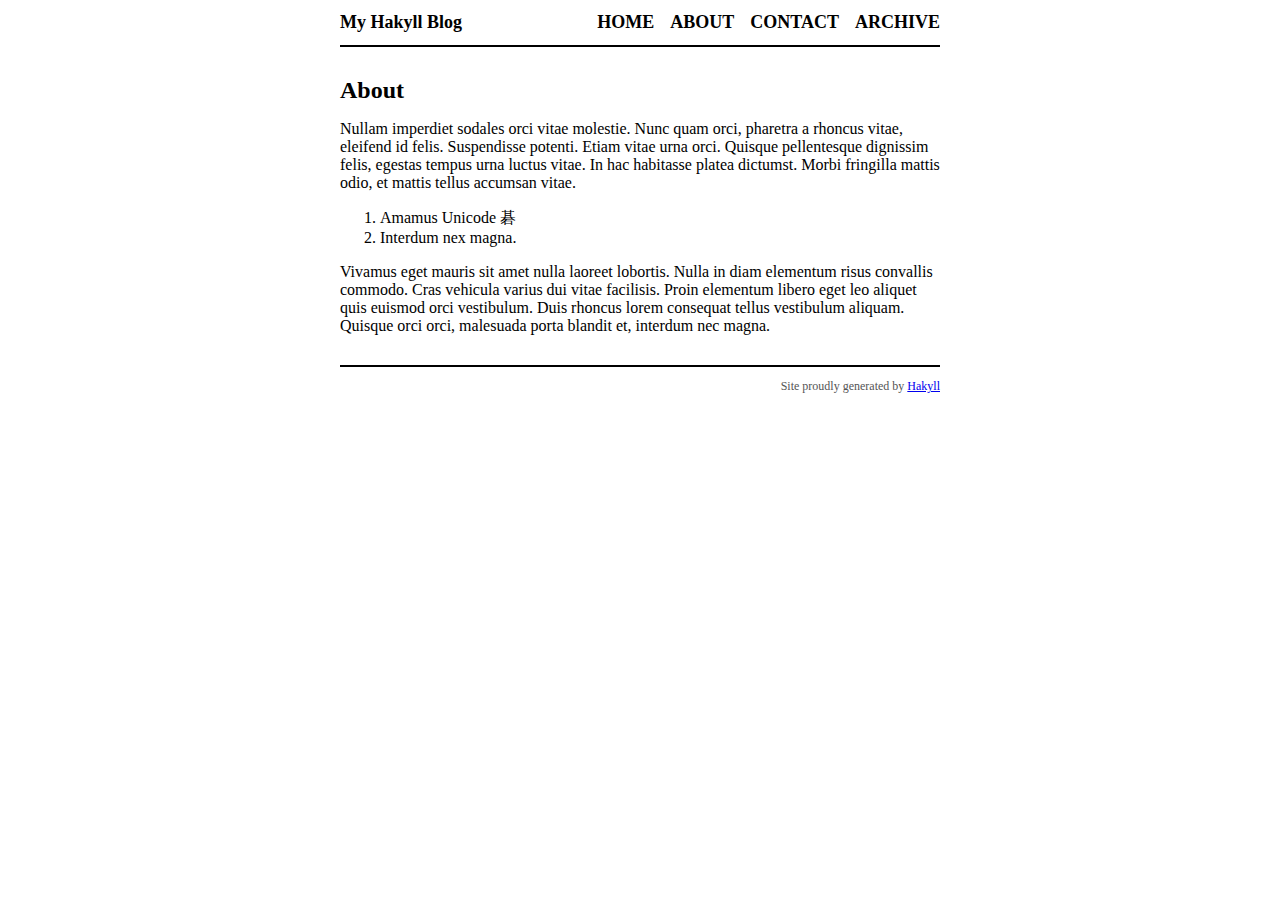
<file: about.html>
<?xml version="1.0" encoding="UTF-8" ?>
<!DOCTYPE html PUBLIC "-//W3C//DTD XHTML 1.0 Strict//EN" "http://www.w3.org/TR/xhtml1/DTD/xhtml1-strict.dtd">
<html xmlns="http://www.w3.org/1999/xhtml" xml:lang="en" lang="en">
    <head>
        <meta http-equiv="Content-Type" content="text/html; charset=UTF-8" />
        <title>My Hakyll Blog - About</title>
        <link rel="stylesheet" type="text/css" href="./css/default.css" />
    </head>
    <body>
        <div id="header">
            <div id="logo">
                <a href="./">My Hakyll Blog</a>
            </div>
            <div id="navigation">
                <a href="./">Home</a>
                <a href="./about.html">About</a>
                <a href="./contact.html">Contact</a>
                <a href="./archive.html">Archive</a>
            </div>
        </div>

        <div id="content">
            <h1>About</h1>

            <p>Nullam imperdiet sodales orci vitae molestie. Nunc quam orci, pharetra a rhoncus vitae, eleifend id felis. Suspendisse potenti. Etiam vitae urna orci. Quisque pellentesque dignissim felis, egestas tempus urna luctus vitae. In hac habitasse platea dictumst. Morbi fringilla mattis odio, et mattis tellus accumsan vitae.</p>
<ol type="1">
<li>Amamus Unicode 碁</li>
<li>Interdum nex magna.</li>
</ol>
<p>Vivamus eget mauris sit amet nulla laoreet lobortis. Nulla in diam elementum risus convallis commodo. Cras vehicula varius dui vitae facilisis. Proin elementum libero eget leo aliquet quis euismod orci vestibulum. Duis rhoncus lorem consequat tellus vestibulum aliquam. Quisque orci orci, malesuada porta blandit et, interdum nec magna.</p>
        </div>
        <div id="footer">
            Site proudly generated by
            <a href="http://jaspervdj.be/hakyll">Hakyll</a>
        </div>
    </body>
</html>
</file>
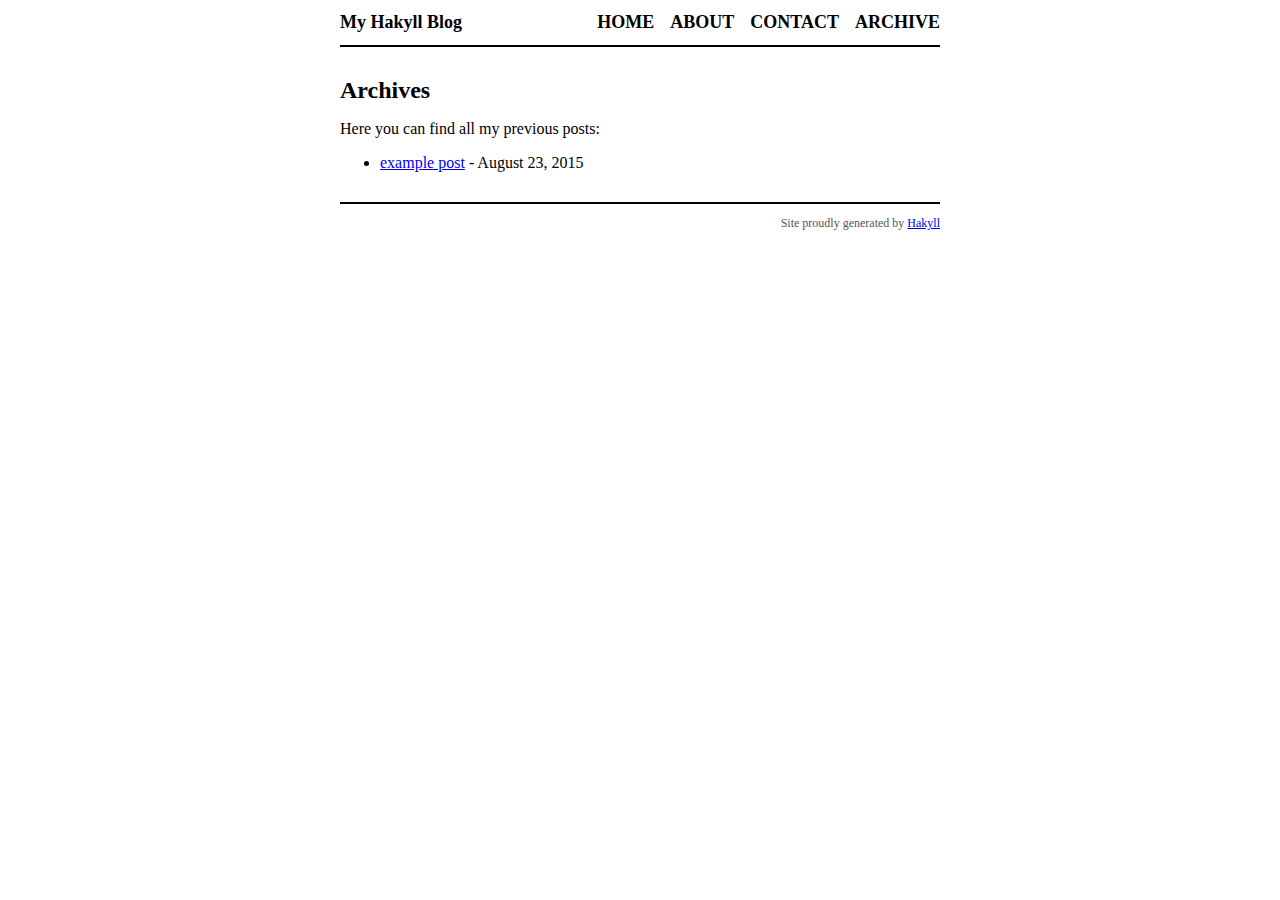
<file: archive.html>
<?xml version="1.0" encoding="UTF-8" ?>
<!DOCTYPE html PUBLIC "-//W3C//DTD XHTML 1.0 Strict//EN" "http://www.w3.org/TR/xhtml1/DTD/xhtml1-strict.dtd">
<html xmlns="http://www.w3.org/1999/xhtml" xml:lang="en" lang="en">
    <head>
        <meta http-equiv="Content-Type" content="text/html; charset=UTF-8" />
        <title>My Hakyll Blog - Archives</title>
        <link rel="stylesheet" type="text/css" href="./css/default.css" />
    </head>
    <body>
        <div id="header">
            <div id="logo">
                <a href="./">My Hakyll Blog</a>
            </div>
            <div id="navigation">
                <a href="./">Home</a>
                <a href="./about.html">About</a>
                <a href="./contact.html">Contact</a>
                <a href="./archive.html">Archive</a>
            </div>
        </div>

        <div id="content">
            <h1>Archives</h1>

            Here you can find all my previous posts:
<ul>
    
        <li>
            <a href="./posts/2015-08-23-example.html">example post</a> - August 23, 2015
        </li>
    
</ul>


        </div>
        <div id="footer">
            Site proudly generated by
            <a href="http://jaspervdj.be/hakyll">Hakyll</a>
        </div>
    </body>
</html>
</file>
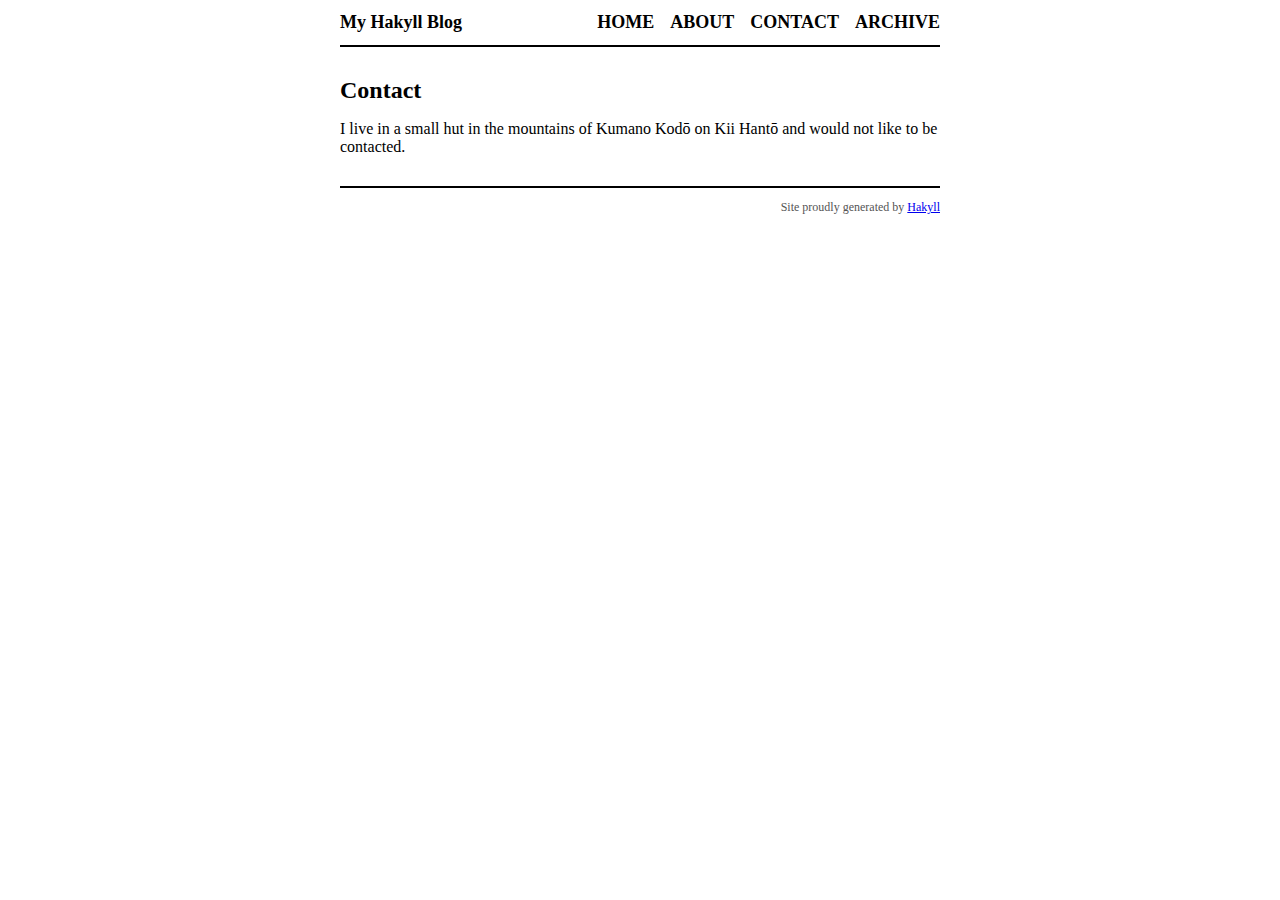
<file: contact.html>
<?xml version="1.0" encoding="UTF-8" ?>
<!DOCTYPE html PUBLIC "-//W3C//DTD XHTML 1.0 Strict//EN" "http://www.w3.org/TR/xhtml1/DTD/xhtml1-strict.dtd">
<html xmlns="http://www.w3.org/1999/xhtml" xml:lang="en" lang="en">
    <head>
        <meta http-equiv="Content-Type" content="text/html; charset=UTF-8" />
        <title>My Hakyll Blog - Contact</title>
        <link rel="stylesheet" type="text/css" href="./css/default.css" />
    </head>
    <body>
        <div id="header">
            <div id="logo">
                <a href="./">My Hakyll Blog</a>
            </div>
            <div id="navigation">
                <a href="./">Home</a>
                <a href="./about.html">About</a>
                <a href="./contact.html">Contact</a>
                <a href="./archive.html">Archive</a>
            </div>
        </div>

        <div id="content">
            <h1>Contact</h1>

            <p>I live in a small hut in the mountains of Kumano Kodō on Kii Hantō and would not like to be contacted.</p>
        </div>
        <div id="footer">
            Site proudly generated by
            <a href="http://jaspervdj.be/hakyll">Hakyll</a>
        </div>
    </body>
</html>
</file>
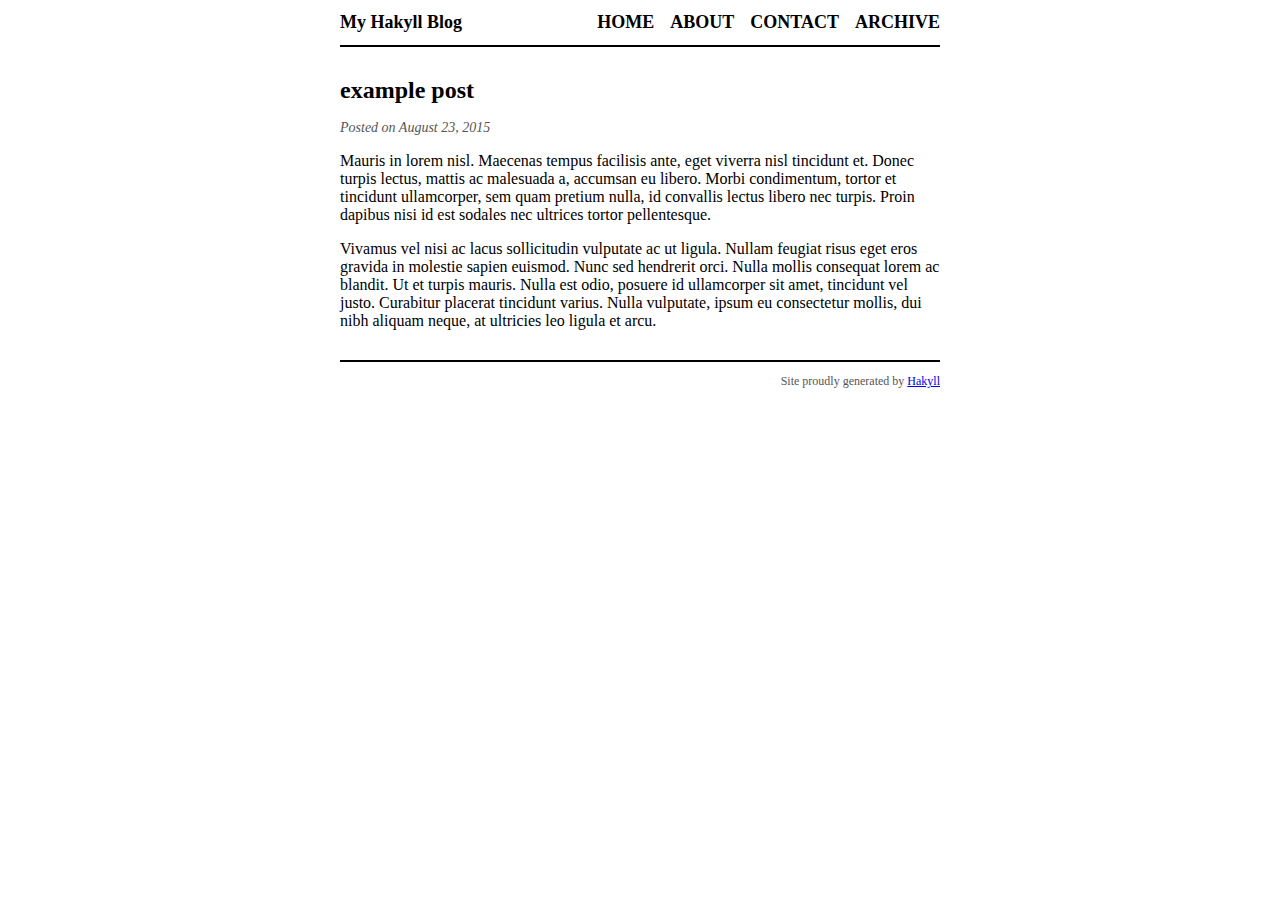
<file: posts/2015-08-23-example.html>
<?xml version="1.0" encoding="UTF-8" ?>
<!DOCTYPE html PUBLIC "-//W3C//DTD XHTML 1.0 Strict//EN" "http://www.w3.org/TR/xhtml1/DTD/xhtml1-strict.dtd">
<html xmlns="http://www.w3.org/1999/xhtml" xml:lang="en" lang="en">
    <head>
        <meta http-equiv="Content-Type" content="text/html; charset=UTF-8" />
        <title>My Hakyll Blog - example post</title>
        <link rel="stylesheet" type="text/css" href="../css/default.css" />
    </head>
    <body>
        <div id="header">
            <div id="logo">
                <a href="../">My Hakyll Blog</a>
            </div>
            <div id="navigation">
                <a href="../">Home</a>
                <a href="../about.html">About</a>
                <a href="../contact.html">Contact</a>
                <a href="../archive.html">Archive</a>
            </div>
        </div>

        <div id="content">
            <h1>example post</h1>

            <div class="info">
    Posted on August 23, 2015
    
</div>

<p>Mauris in lorem nisl. Maecenas tempus facilisis ante, eget viverra nisl tincidunt et. Donec turpis lectus, mattis ac malesuada a, accumsan eu libero. Morbi condimentum, tortor et tincidunt ullamcorper, sem quam pretium nulla, id convallis lectus libero nec turpis. Proin dapibus nisi id est sodales nec ultrices tortor pellentesque.</p>
<p>Vivamus vel nisi ac lacus sollicitudin vulputate ac ut ligula. Nullam feugiat risus eget eros gravida in molestie sapien euismod. Nunc sed hendrerit orci. Nulla mollis consequat lorem ac blandit. Ut et turpis mauris. Nulla est odio, posuere id ullamcorper sit amet, tincidunt vel justo. Curabitur placerat tincidunt varius. Nulla vulputate, ipsum eu consectetur mollis, dui nibh aliquam neque, at ultricies leo ligula et arcu.</p>

        </div>
        <div id="footer">
            Site proudly generated by
            <a href="http://jaspervdj.be/hakyll">Hakyll</a>
        </div>
    </body>
</html>
</file>
<file: css/default.css>
body{color:black;font-size:16px;margin:0px auto 0px auto;width:600px}div#header{border-bottom:2px solid black;margin-bottom:30px;padding:12px 0px 12px 0px}div#logo a{color:black;float:left;font-size:18px;font-weight:bold;text-decoration:none}div#header #navigation{text-align:right}div#header #navigation a{color:black;font-size:18px;font-weight:bold;margin-left:12px;text-decoration:none;text-transform:uppercase}div#footer{border-top:solid 2px black;color:#555;font-size:12px;margin-top:30px;padding:12px 0px 12px 0px;text-align:right}h1{font-size:24px}h2{font-size:20px}div.info{color:#555;font-size:14px;font-style:italic}
</file>
